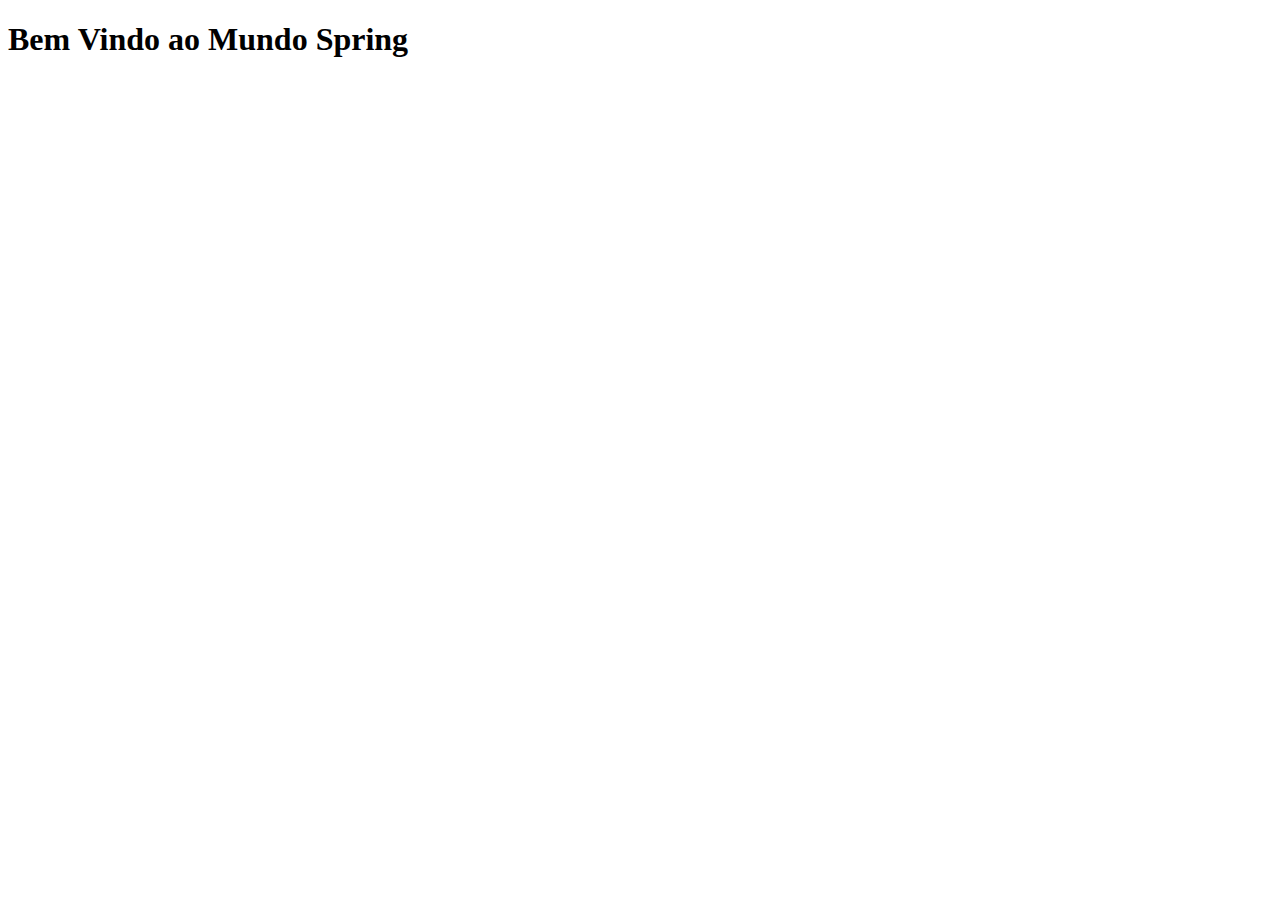
<file: -01 - Introdução-Controller/springbootpraticomaster/src/main/resources/templates/index.html>
<!DOCTYPE html>
<html lang="en" xmlns:th="https://www.thymeleaf.org">

<head>
    <meta charset="UTF-8">
    <meta http-equiv="X-UA-Compatible" content="IE=edge">
    <meta name="viewport" content="width=device-width, initial-scale=1.0">
    <title>Home</title>
</head>

<body>
    <h1>Bem Vindo ao Mundo Spring</h1>
    <p th:text="${mensagem}"></p>
</body>

</html>
</file>
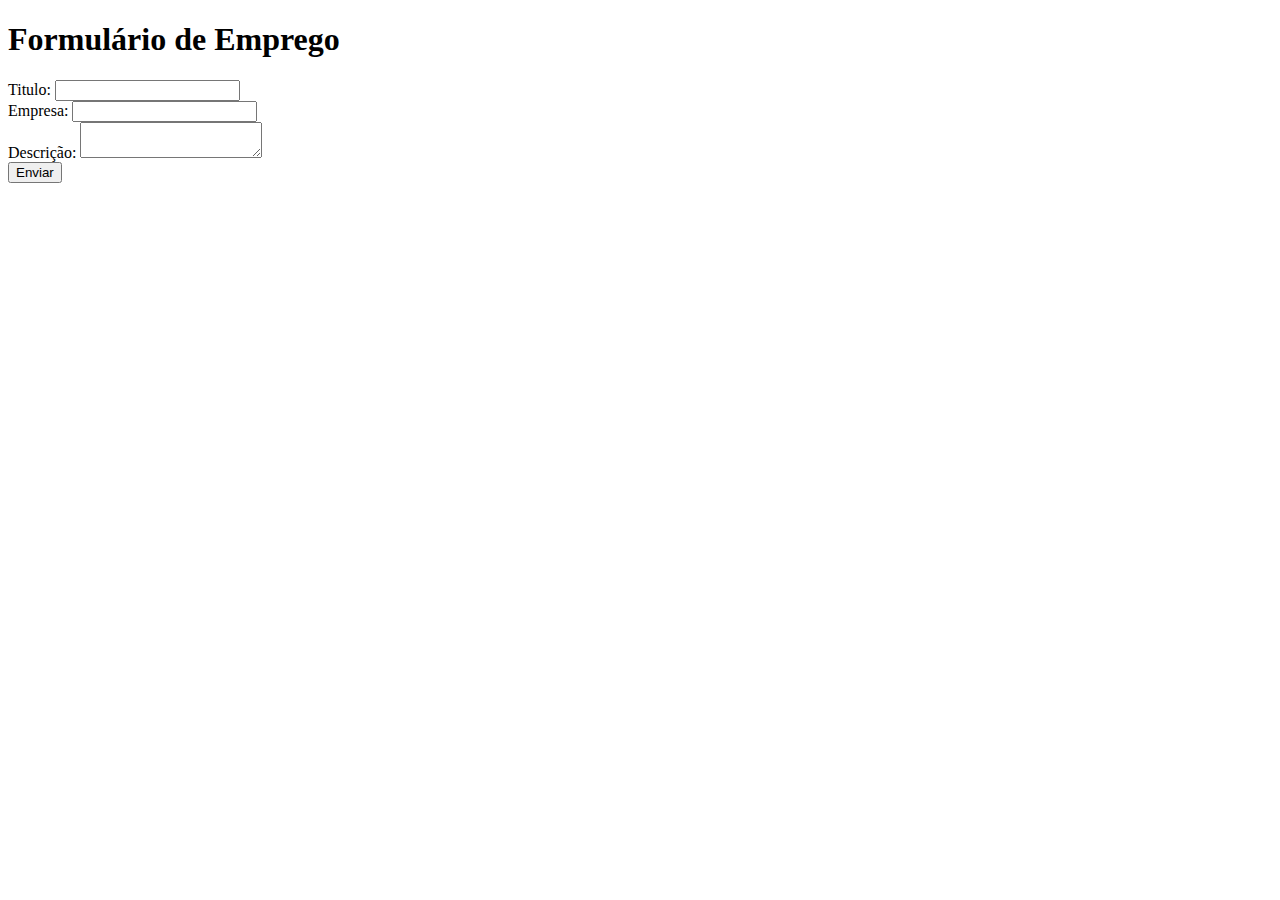
<file: -02 - Spring Data JPA/springbootpraticosmaster/src/main/resources/templates/empregoForm.html>
<!DOCTYPE html>
<html lang="en" xmlns:th="https://www.thymeleaf.org">

<head>
    <meta charset="UTF-8">
    <meta http-equiv="X-UA-Compatible" content="IE=edge">
    <meta name="viewport" content="width=device-width, initial-scale=1.0">
    <title>Formulário</title>
</head>

<body>
    <h1>Formulário de Emprego</h1>
    <form action="#" th:action="@{/process}" th:object="${emprego}" method="post">

        <!-- campo titulo  -->
        Titulo: <input type="text" th:field="*{titulo}">
        <span th:if="${#fields.hasErrors('titulo')}" th:errors="*{titulo}"></span><br>
        <!-- campo empresa -->
        Empresa: <input type="text" th:field="*{empresa}">
        <span th:if="${#fields.hasErrors('empresa')}" th:errors="*{empresa}"></span><br>

        <!-- campo descrição  -->
        Descrição: <textarea type="text" th:field="*{descricao}"></textarea>
        <span th:if="${#fields.hasErrors('descricao')}" th:errors="*{descricao}"></span><br>

        <input type="submit" value="Enviar">
    </form>
</body>

</html>
</file>
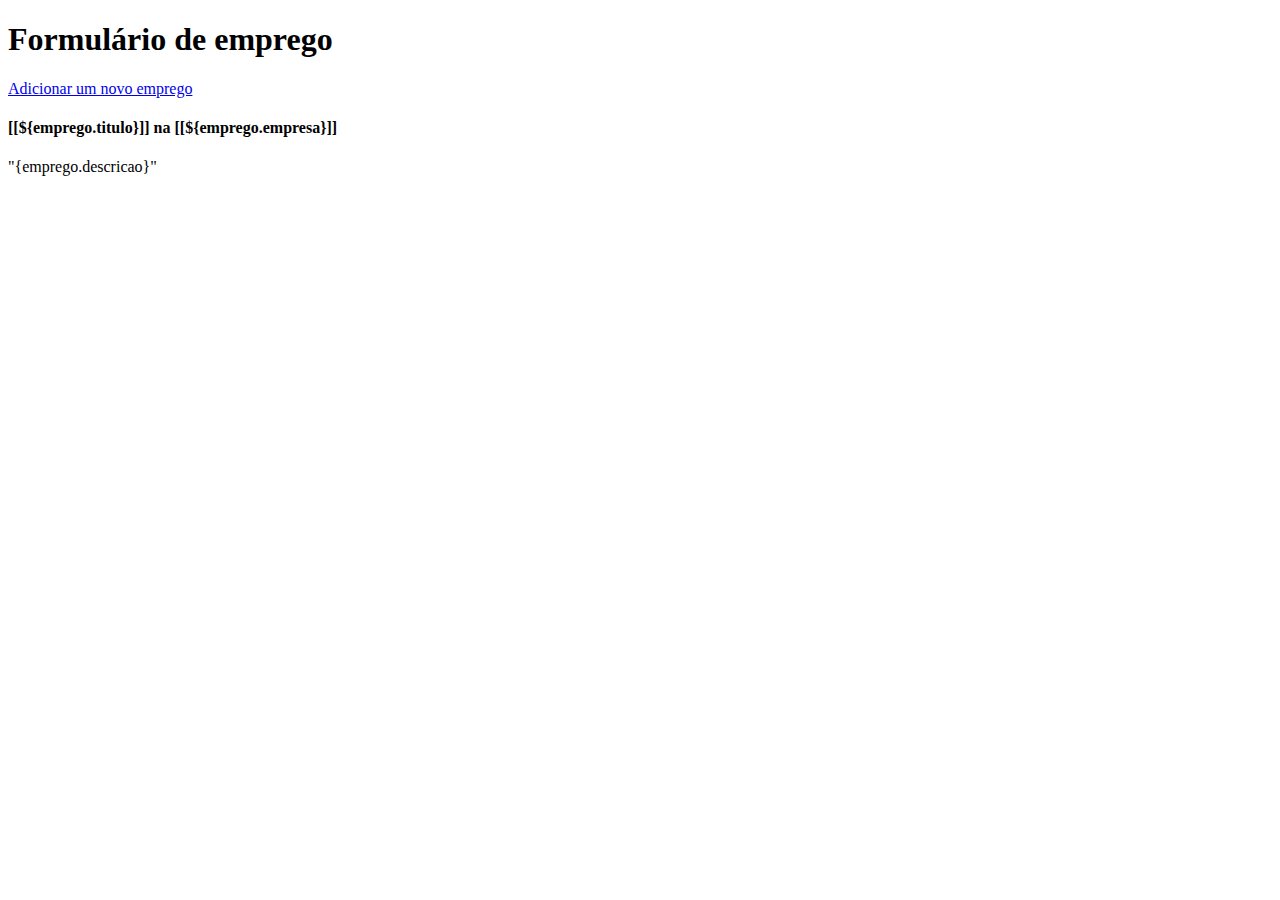
<file: -02 - Spring Data JPA/springbootpraticosmaster/src/main/resources/templates/lista.html>
<!DOCTYPE html>
<html lang="en">

<head>
    <meta charset="UTF-8">
    <meta http-equiv="X-UA-Compatible" content="IE=edge">
    <meta name="viewport" content="width=device-width, initial-scale=1.0">
    <title>Lista de Empregos</title>
</head>

<body>
    <h1>Formulário de emprego</h1>
    <a href="/add">Adicionar um novo emprego</a><br>

    <div th:each="emprego : ${empregos}">
        <h4 th:inline="text">[[${emprego.titulo}]] na [[${emprego.empresa}]]</h4>
        <p th:text>"{emprego.descricao}"</p>
    </div>
</body>

</html>
</file>
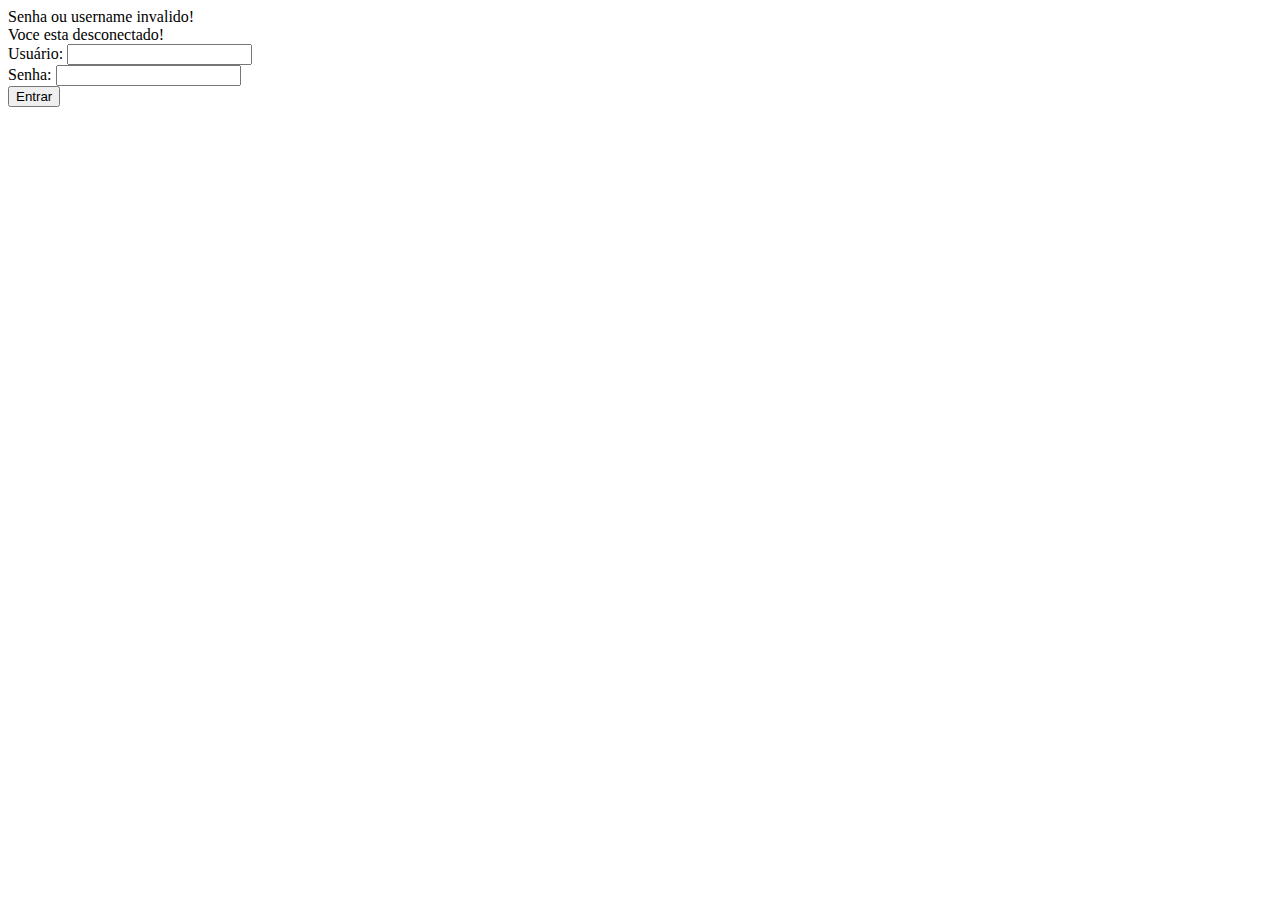
<file: -03 - Spring Security/springbootpraticosmaster/src/main/resources/templates/login.html>
<!DOCTYPE html>
<html lang="en">

<head>
    <meta charset="UTF-8">
    <meta http-equiv="X-UA-Compatible" content="IE=edge">
    <meta name="viewport" content="width=device-width, initial-scale=1.0">
    <title>Login</title>
</head>

<body>
    <div th:if="${param.error}">
        Senha ou username invalido!
    </div>

    <div th:if="${param.logout}">
        Voce esta desconectado!
    </div>
    <form th:action="@{/login}" method="post">

        <div>
            <label>Usuário: <input type="text" name="username"/></label>
        </div>

        <div>
            <label>Senha: <input type="password" name="password"/></label>
        </div>

        <div><input type="submit" value="Entrar"></div>

    </form>
</body>

</html>
</file>
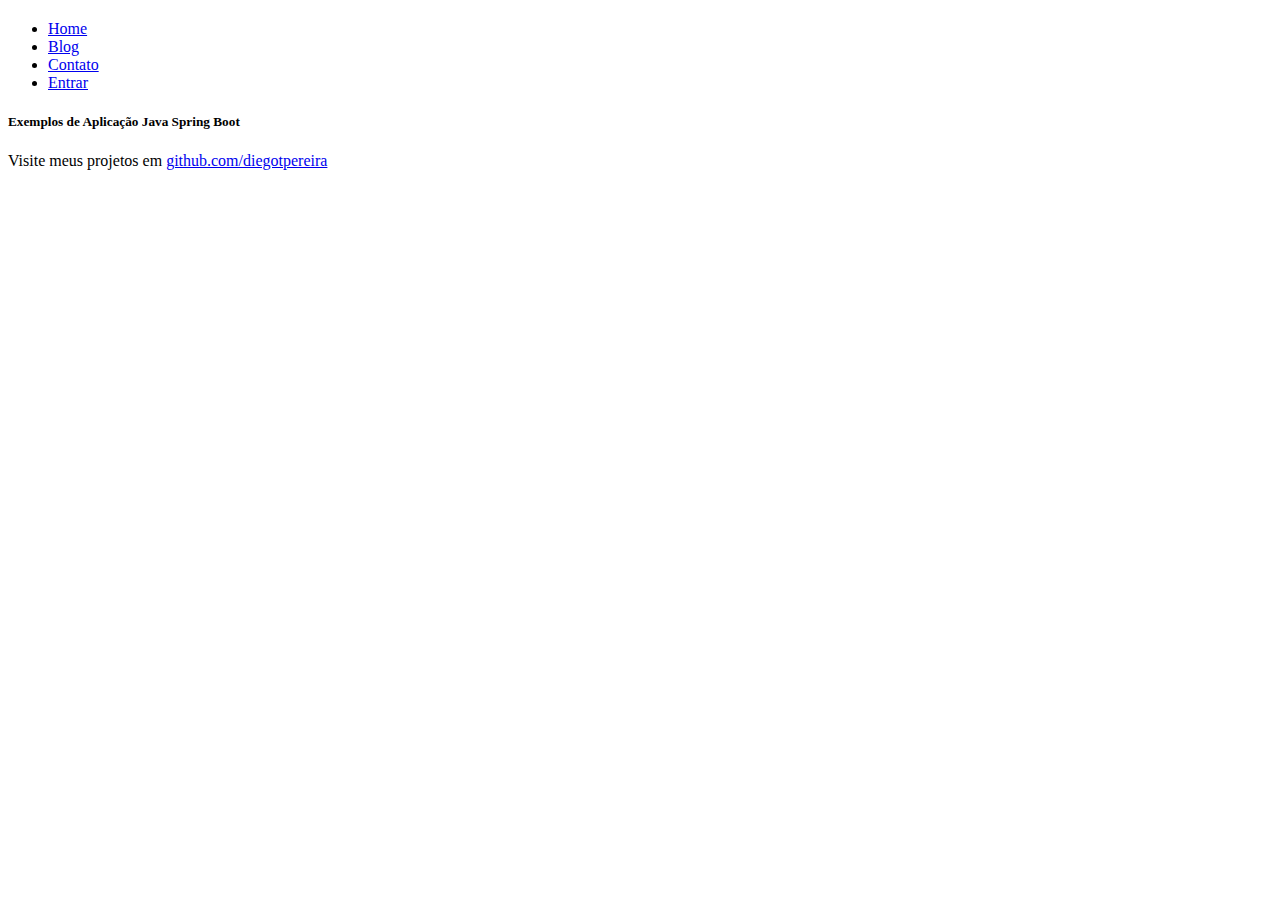
<file: -04 - Thymeleaf Engine/sprinbootpraticosmaster/src/main/resources/templates/base.html>
<!DOCTYPE html>
<html lang="pt-br" xmlns:th="www.thymeleaf.org">

<head th:fragment="headCust">
    <meta charset="UTF-8">
    <meta http-equiv="X-UA-Compatible" content="IE=edge">
    <meta name="viewport" content="width=device-width, initial-scale=1.0">
    <title>Base</title>

    <!-- bootstrap -->
    <link rel="stylesheet" href="https://cdn.jsdelivr.net/npm/bootstrap@4.5.3/dist/css/bootstrap.min.css" integrity="sha384-TX8t27EcRE3e/ihU7zmQxVncDAy5uIKz4rEkgIXeMed4M0jlfIDPvg6uqKI2xXr2" crossorigin="anonymous">

    <!-- Estilização -->
    <link rel="stylesheet" href="../static/css/estilo.css">
</head>

<body>
    <div th:fragment="navlinks">
        <ul class="nav justify-content-center">
            <li class="nav-item">
                <a class="nav-link active" href="/">Home</a>
            </li>
            <li class="nav-item">
                <a class="nav-link" href="/blog">Blog</a>
            </li>
            <li class="nav-item">
                <a class="nav-link" href="/contact">Contato</a>
            </li>
            <li class="nav-item">
                <a class="nav-link disabled" href="#" tabindex="-1" aria-disabled="true">Entrar</a>
            </li>
        </ul>
    </div>
    <div th:fragment="footer" style="margin-top: 5px;">
        <div class="card">
            <div class="card-body">
                <h5 class="card-title">Exemplos de Aplicação Java Spring Boot</h5>
                <p class="card-text">Visite meus projetos em <a href="https://github.com/diegotpereira">github.com/diegotpereira</a></p>
            </div>
        </div>
    </div>
</body>

</html>
</file>
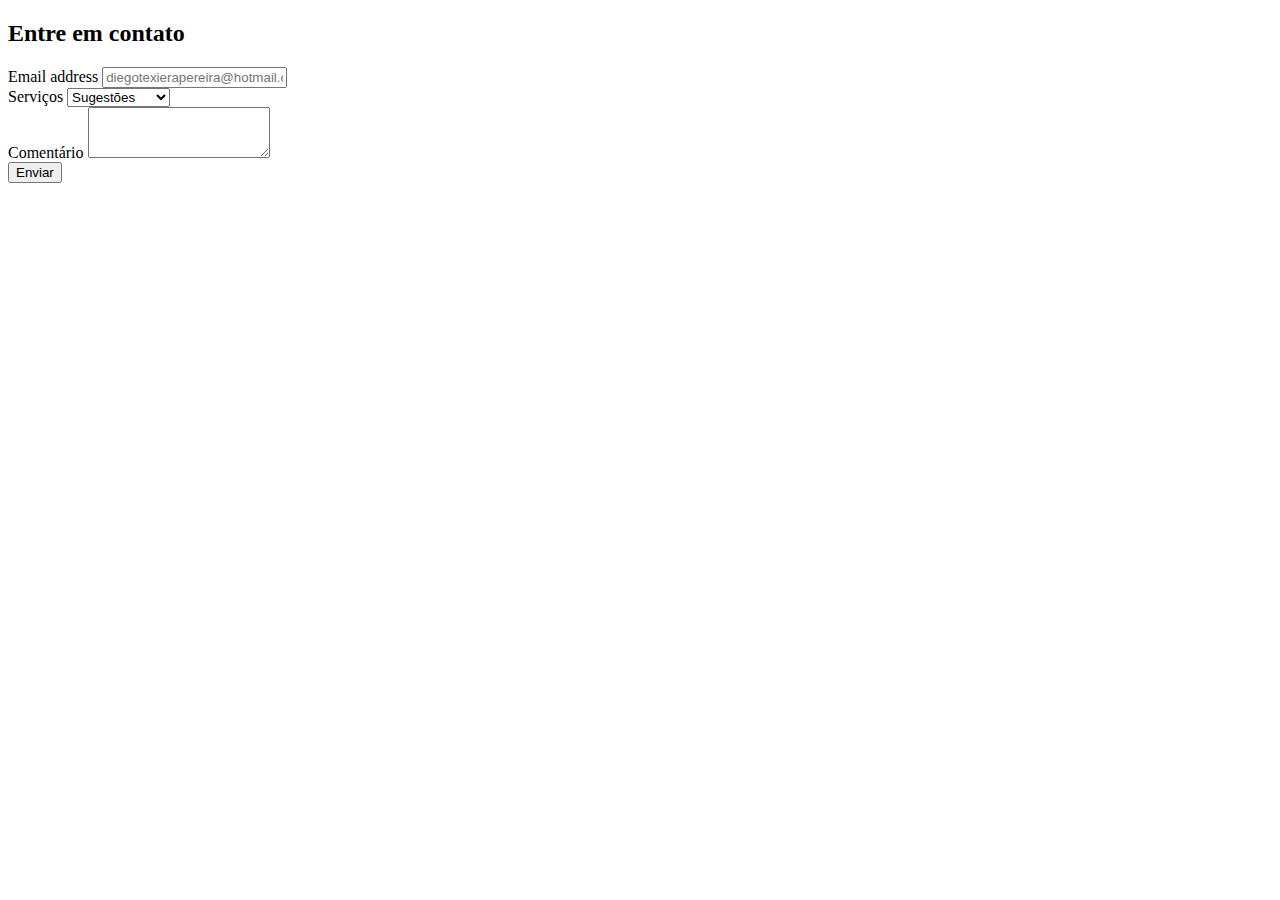
<file: -04 - Thymeleaf Engine/sprinbootpraticosmaster/src/main/resources/templates/contact.html>
<!DOCTYPE html>
<html lang="pt-br" xmlns:th="www.thymeleaf.org">

<head th:replace="base :: headCust">
    <meta charset="UTF-8">
    <meta http-equiv="X-UA-Compatible" content="IE=edge">
    <meta name="viewport" content="width=device-width, initial-scale=1.0">
    <title>Contatos</title>
</head>

<body>
    <div th:replace="base :: navlinks"></div>
    <div class="container">
        <div class="alert alert-primary" role="alert">
            <h2>Entre em contato</h2>
        </div>
        <form>
            <div class="form-group">
                <label for="exampleFormControlInput1">Email address</label>
                <input type="email" class="form-control" id="exampleFormControlInput1" placeholder="diegotexierapereira@hotmail.com">
            </div>
            <div class="form-group">
                <label for="exampleFormControlSelect1">Serviços</label>
                <select class="form-control" id="exampleFormControlSelect1">
                <option>Sugestões</option>
                <option>Dúvidas</option>
                <option>Reclamacões</option>
            </select>
            </div>
            <div class="form-group">
                <label for="exampleFormControlTextarea1">Comentário</label>
                <textarea class="form-control" id="exampleFormControlTextarea1" rows="3"></textarea>
            </div>
            <button type="submit" class="btn btn-primary">Enviar</button>
        </form>
    </div>
    <div th:replace="base :: footer"></div>
</body>

</html>
</file>
<file: -04 - Thymeleaf Engine/sprinbootpraticosmaster/src/main/resources/static/css/estilo.css>
body {
    margin-top: 20px;
    padding-bottom: 20px;
}
</file>
